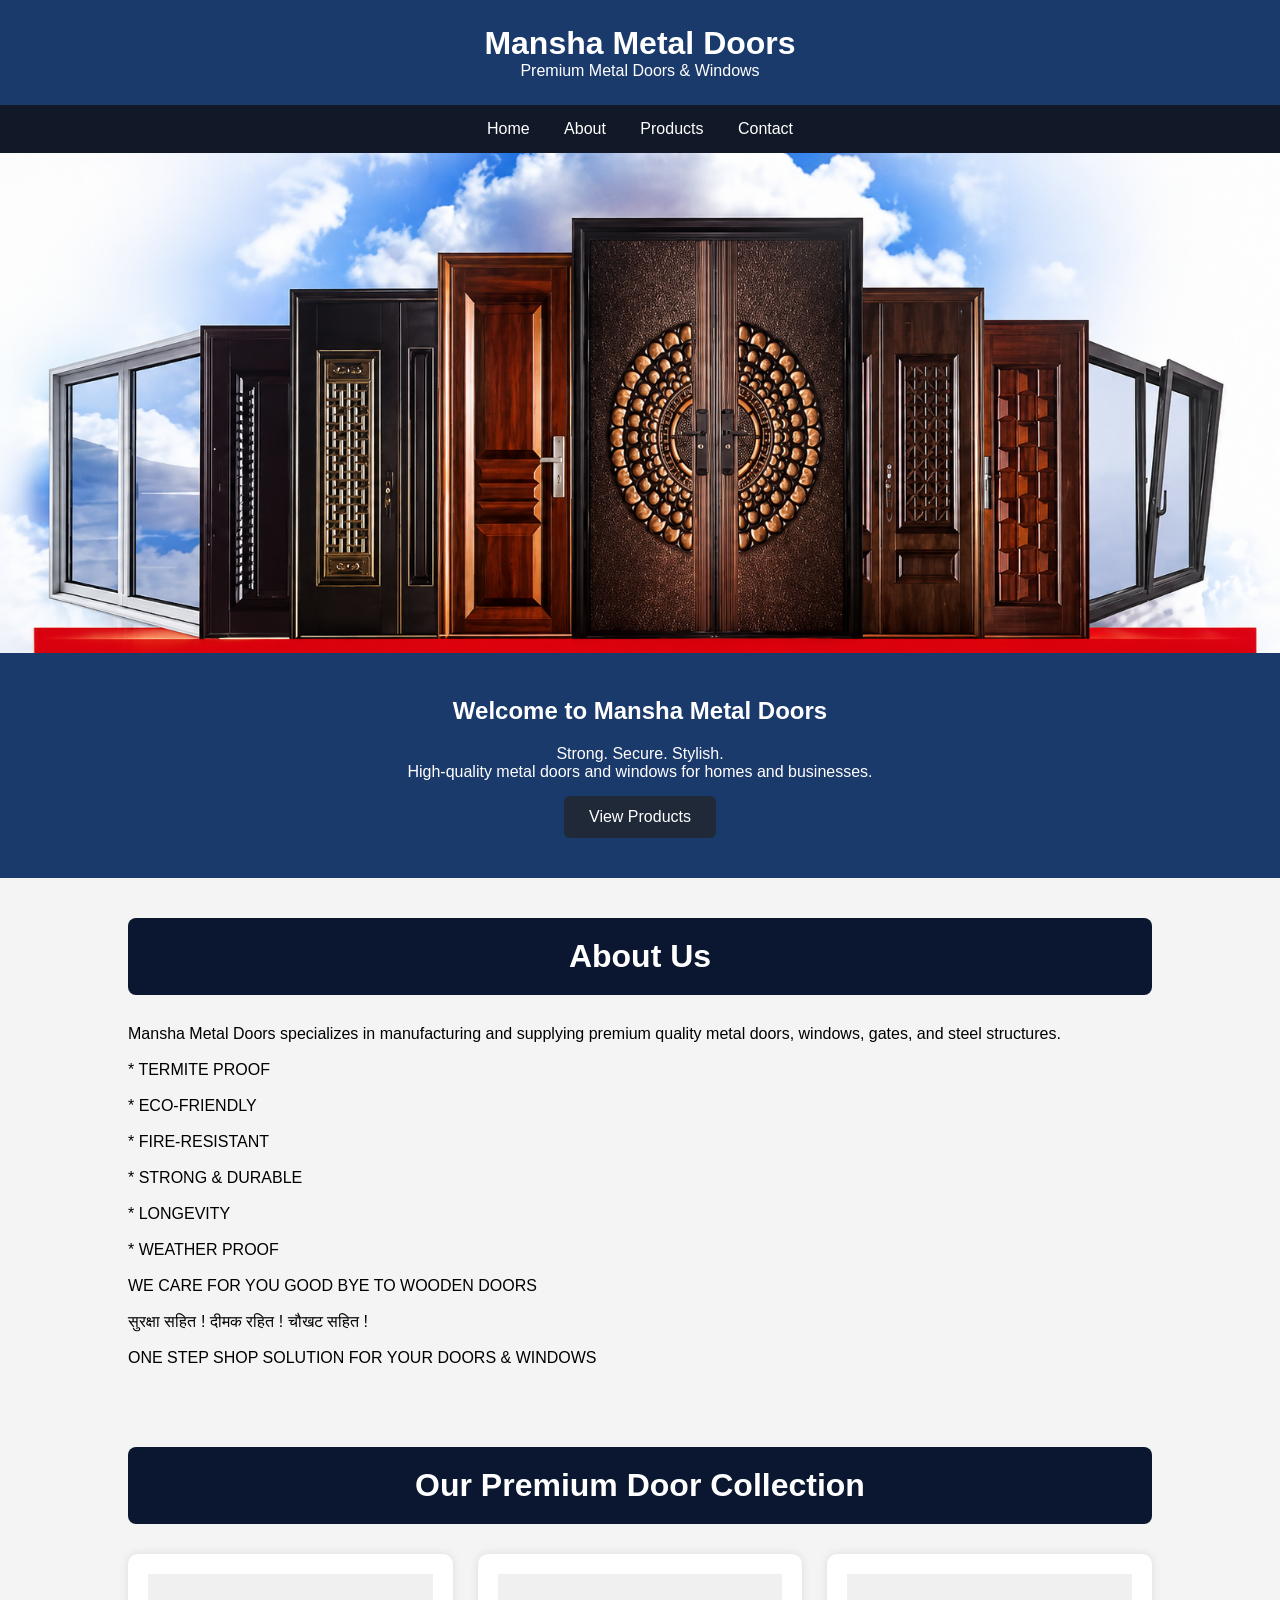
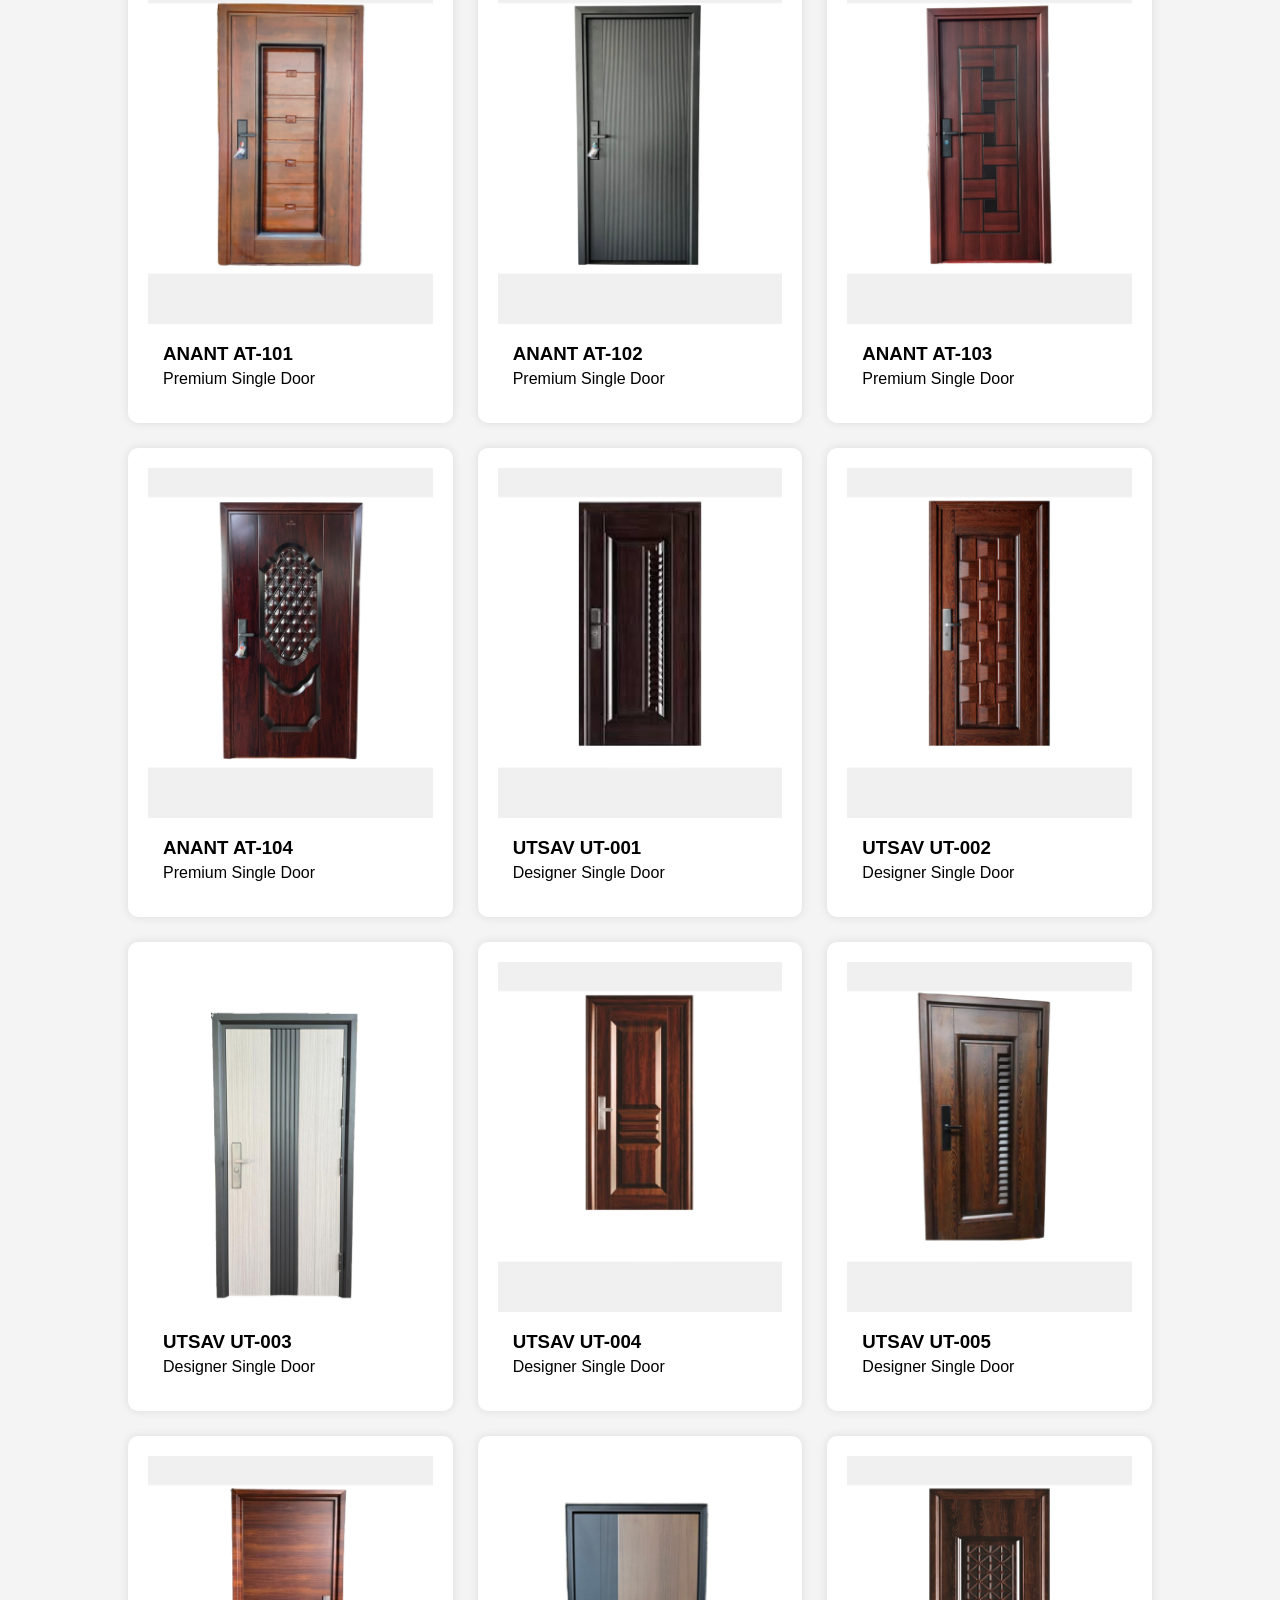
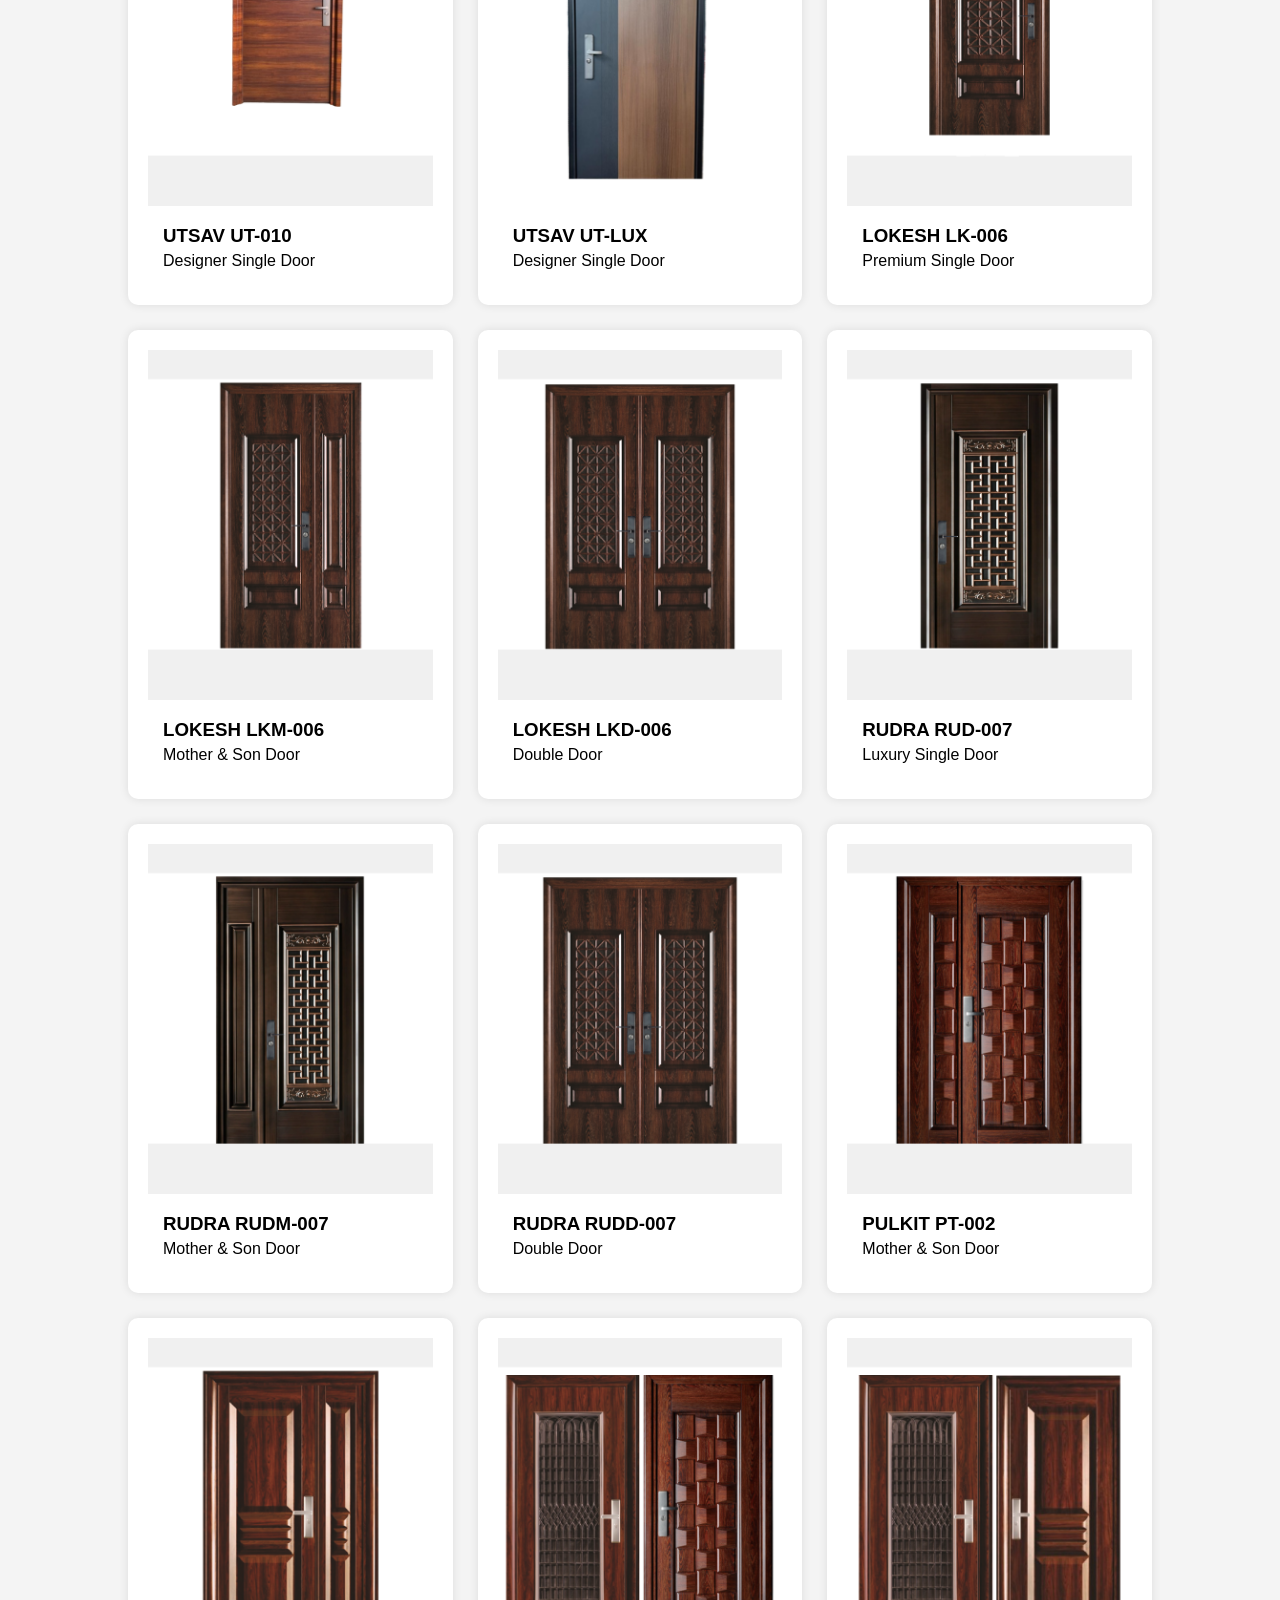
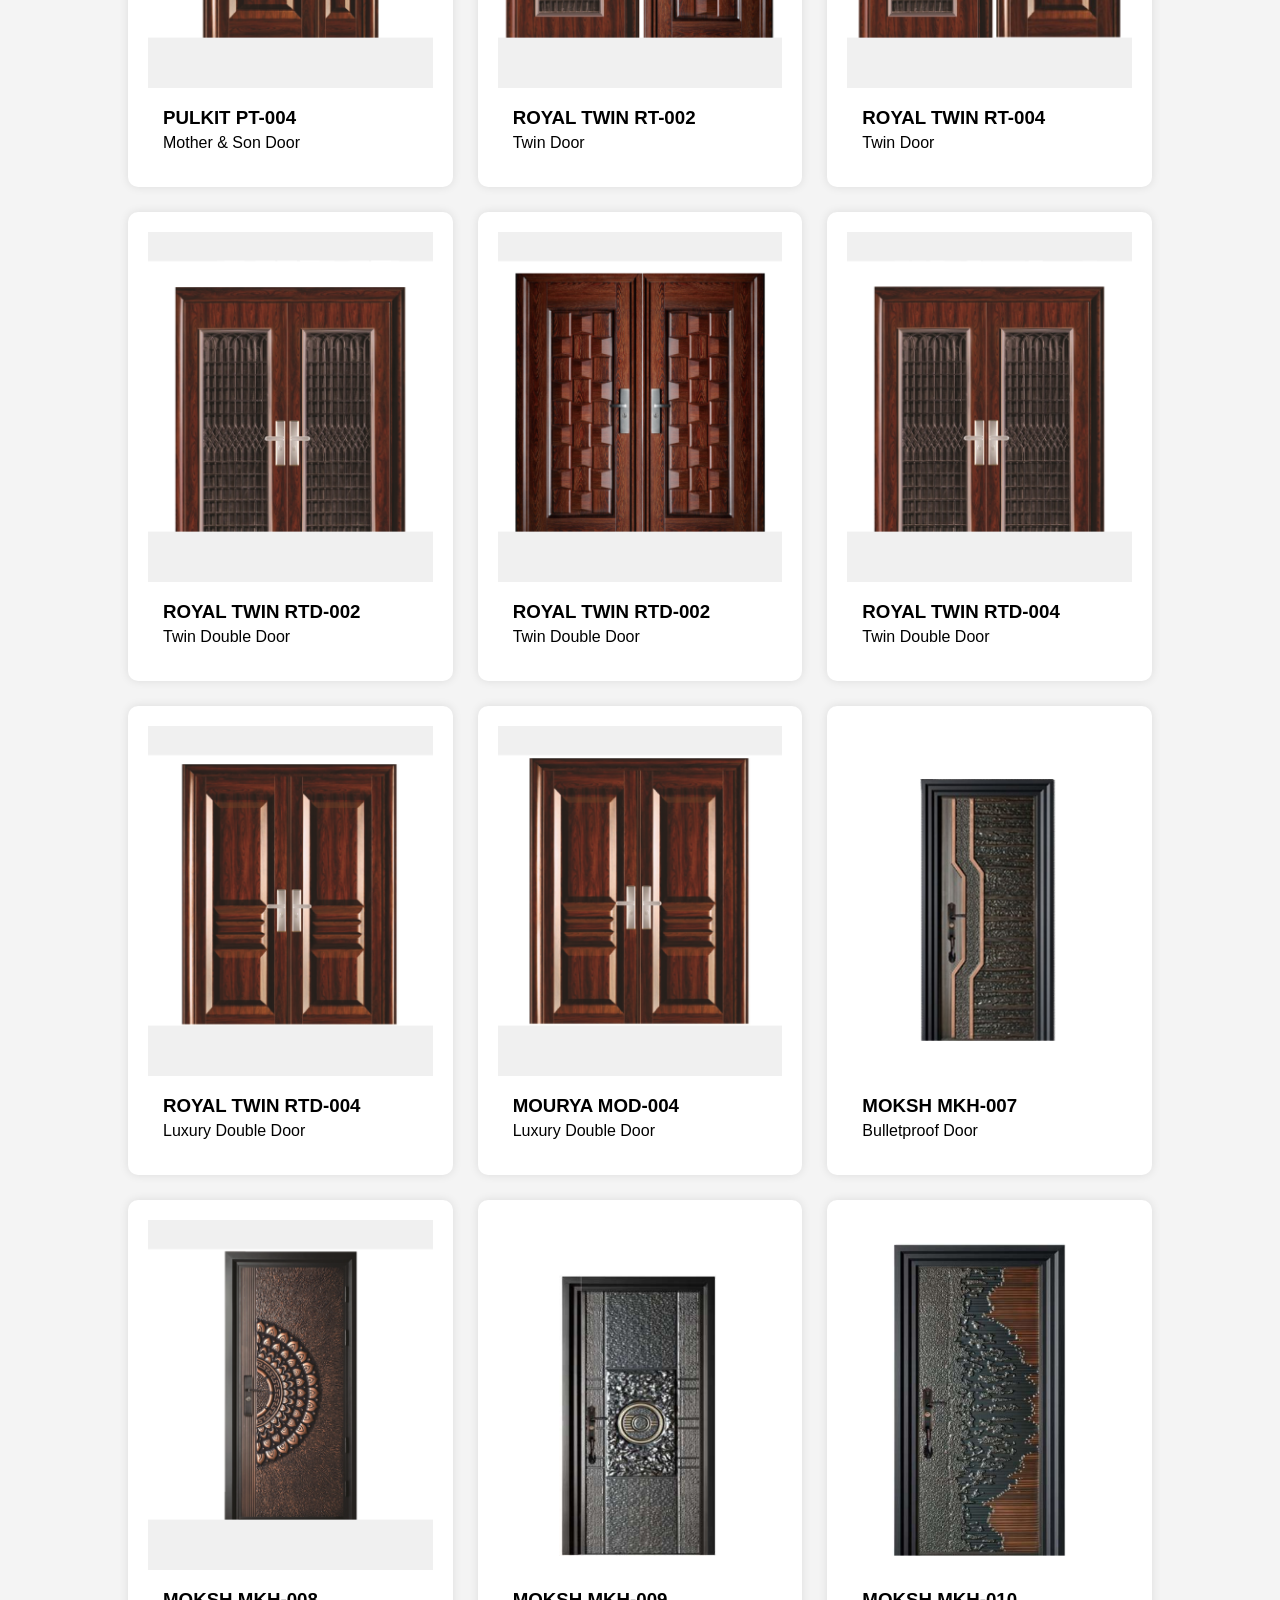
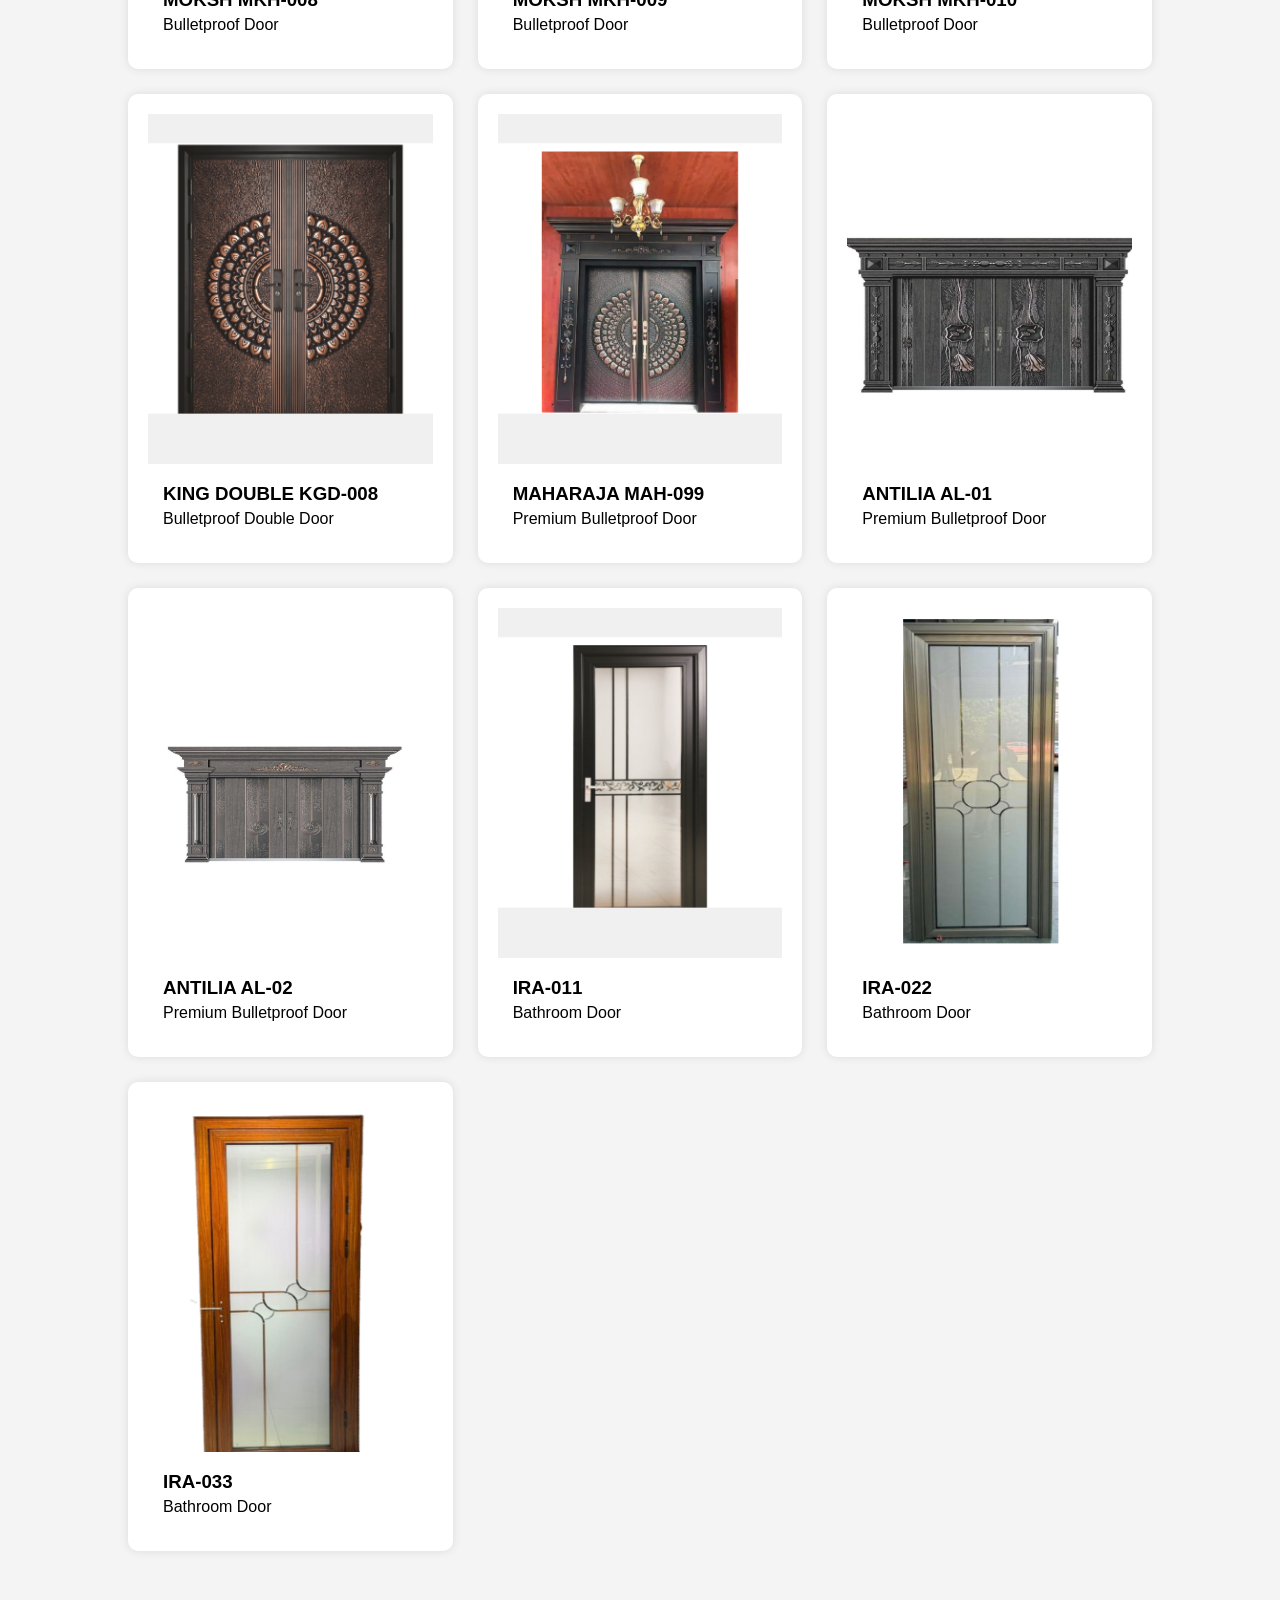
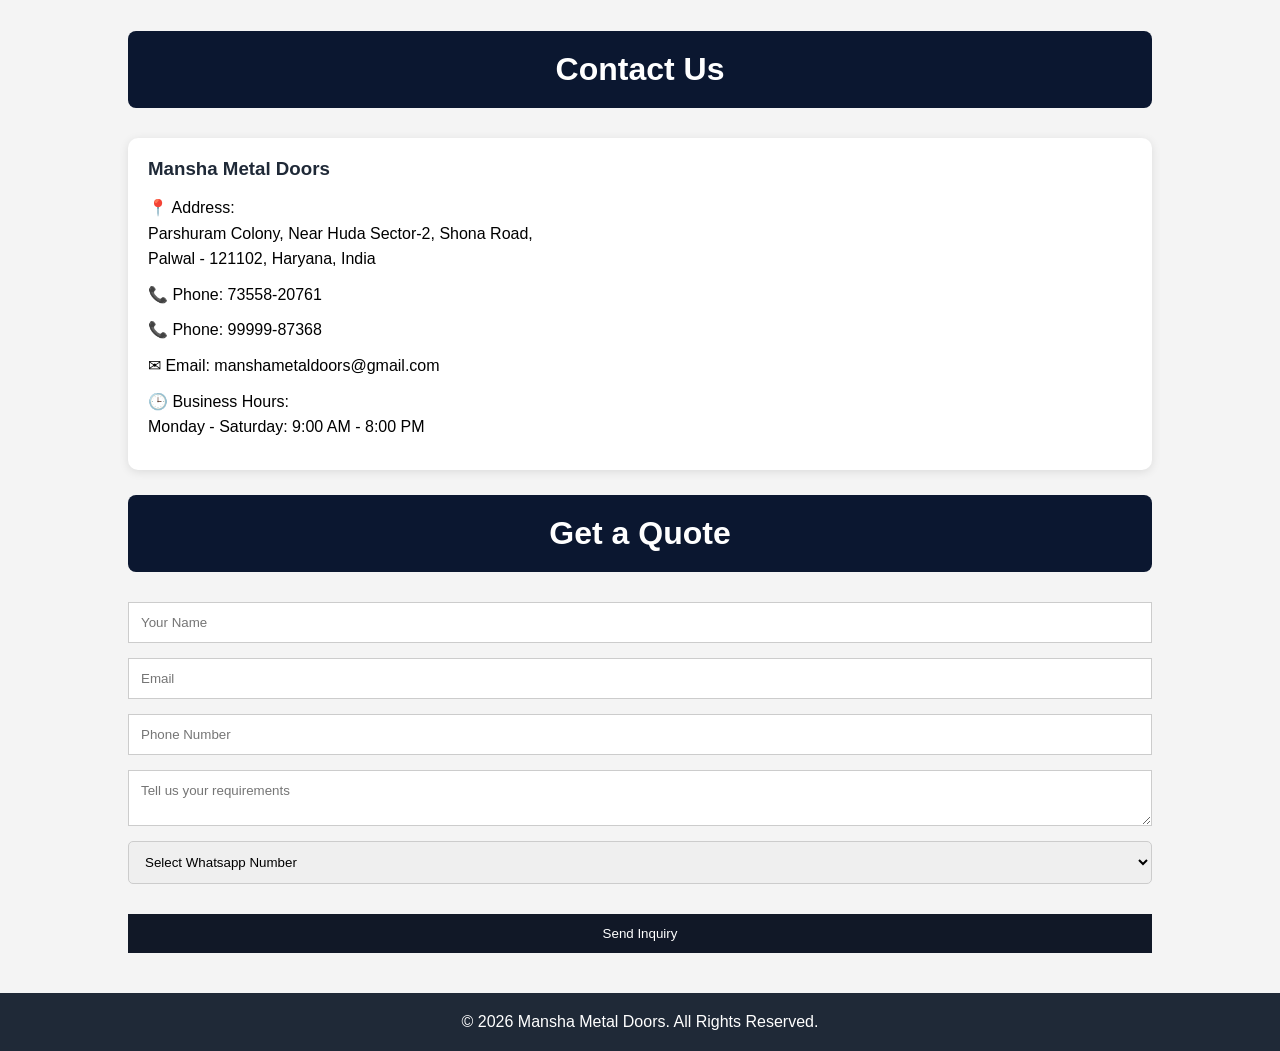
<file: index.html>
<!DOCTYPE html>
<html lang="en">
<head>
    <meta charset="UTF-8">
    <meta name="viewport" content="width=device-width, initial-scale=1.0">
    <title>Mansha Metal Doors</title>
    <link rel="stylesheet" href="style.css">
</head>
<body>

<header>
    <h1>Mansha Metal Doors</h1>
    <p>Premium Metal Doors & Windows</p>
</header>

<nav>
    <a href="#home">Home</a>
    <a href="#about">About</a>
    <a href="#products">Products</a>
    <a href="#contact">Contact</a>
</nav>

<section id="home" class="hero">

    <img src="images/shop.png" alt="Mansha Metal Doors Shop" class="hero-image">

    <div class="hero-content">
        <h2>Welcome to Mansha Metal Doors</h2>

        <p>
            Strong. Secure. Stylish.<br>
            High-quality metal doors and windows for homes and businesses.
        </p>

        <a href="#products" class="hero-btn">
            View Products
        </a>
    </div>


</section>

<section id="about">
    <div class="section-title">
    <h2>About Us</h2>
</div>
    <p>
        Mansha Metal Doors specializes in manufacturing and supplying
        premium quality metal doors, windows, gates, and steel structures.<br><br>
        * TERMITE PROOF<br><br>
        * ECO-FRIENDLY<br><br>
        * FIRE-RESISTANT<br><br>
        * STRONG & DURABLE<br><br>
        * LONGEVITY<br><br>
        * WEATHER PROOF<br><br>
        WE CARE FOR YOU GOOD BYE TO WOODEN DOORS<br><br>
        सुरक्षा सहित ! दीमक रहित ! चौखट सहित !<br><br>
        ONE STEP SHOP SOLUTION FOR YOUR DOORS & WINDOWS

    </p>
</section>

<section id="products">
    <div class="section-title">
    <h2>Our Premium Door Collection</h2>
</div>

    <div class="product-grid">

        <div class="card">
            <img src="images/page_2.png" alt="ANANT AT-101">
            <h3>ANANT AT-101</h3>
            <p>Premium Single Door</p>
        </div>

        <div class="card">
            <img src="images/page_3.png" alt="ANANT AT-102">
            <h3>ANANT AT-102</h3>
            <p>Premium Single Door</p>
        </div>

        <div class="card">
            <img src="images/page_4.png" alt="ANANT AT-103">
            <h3>ANANT AT-103</h3>
            <p>Premium Single Door</p>
        </div>

        <div class="card">
            <img src="images/page_5.png" alt="ANANT AT-104">
            <h3>ANANT AT-104</h3>
            <p>Premium Single Door</p>
        </div>

        <div class="card">
            <img src="images/page_6.png" alt="UTSAV UT-001">
            <h3>UTSAV UT-001</h3>
            <p>Designer Single Door</p>
        </div>

        <div class="card">
            <img src="images/page_7.png" alt="UTSAV UT-002">
            <h3>UTSAV UT-002</h3>
            <p>Designer Single Door</p>
        </div>

        <div class="card">
            <img src="images/page003.png" alt="UTSAV UT-003">
            <h3>UTSAV UT-003</h3>
            <p>Designer Single Door</p>
        </div>

        <div class="card">
            <img src="images/page_8.png" alt="UTSAV UT-004">
            <h3>UTSAV UT-004</h3>
            <p>Designer Single Door</p>
        </div>

        <div class="card">
            <img src="images/page_9.png" alt="UTSAV UT-005">
            <h3>UTSAV UT-005</h3>
            <p>Designer Single Door</p>
        </div>

        <div class="card">
            <img src="images/page_10.png" alt="UTSAV UT-010">
            <h3>UTSAV UT-010</h3>
            <p>Designer Single Door</p>
        </div>

         <div class="card">
            <img src="images/Screenshot 2026-06-19 185003.png" alt="UTSAV UT-LUX">
            <h3>UTSAV UT-LUX</h3>
            <p>Designer Single Door</p>
        </div>

        <div class="card">
            <img src="images/page_11.png" alt="LOKESH LK-006">
            <h3>LOKESH LK-006</h3>
            <p>Premium Single Door</p>
        </div>

        <div class="card">
            <img src="images/page_12.png" alt="LOKESH LKM-006">
            <h3>LOKESH LKM-006</h3>
            <p>Mother & Son Door</p>
        </div>

        <div class="card">
            <img src="images/page_13.png" alt="LOKESH LKD-006">
            <h3>LOKESH LKD-006</h3>
            <p>Double Door</p>
        </div>

        <div class="card">
            <img src="images/page_14.png" alt="RUDRA RUD-007">
            <h3>RUDRA RUD-007</h3>
            <p>Luxury Single Door</p>
        </div>

        <div class="card">
            <img src="images/page_15.png" alt="RUDRA RUDM-007">
            <h3>RUDRA RUDM-007</h3>
            <p>Mother & Son Door</p>
        </div>

        <div class="card">
            <img src="images/page_16.png" alt="RUDRA RUDD-007">
            <h3>RUDRA RUDD-007</h3>
            <p>Double Door</p>
        </div>

        <div class="card">
            <img src="images/page_17.png" alt="PULKIT PT-002">
            <h3>PULKIT PT-002</h3>
            <p>Mother & Son Door</p>
        </div>

        <div class="card">
            <img src="images/page_18.png" alt="PULKIT PT-004">
            <h3>PULKIT PT-004</h3>
            <p>Mother & Son Door</p>
        </div>

        <div class="card">
            <img src="images/page_19.png" alt="ROYAL TWIN RT-002">
            <h3>ROYAL TWIN RT-002</h3>
            <p>Twin Door</p>
        </div>

        <div class="card">
            <img src="images/page_20.png" alt="ROYAL TWIN RT-004">
            <h3>ROYAL TWIN RT-004</h3>
            <p>Twin Door</p>
        </div>

        <div class="card">
            <img src="images/page_21.png" alt="ROYAL TWIN RTD-002">
            <h3>ROYAL TWIN RTD-002</h3>
            <p>Twin Double Door</p>
        </div>
        
        <div class="card">
            <img src="images/page_22.png" alt="ROYAL TWIN RTD-002">
            <h3>ROYAL TWIN RTD-002</h3>
            <p>Twin Double Door</p>
        </div>

        <div class="card">
            <img src="images/page_23.png" alt="ROYAL TWIN RTD-004">
            <h3>ROYAL TWIN RTD-004</h3>
            <p>Twin Double Door</p>
        </div>

        <div class="card">
            <img src="images/page_24.png" alt="ROYAL TWIN RTD-004">
            <h3>ROYAL TWIN RTD-004</h3>
            <p>Luxury Double Door</p>
        </div>

        <div class="card">
            <img src="images/page_25.png" alt="MOURYA MOD-004">
            <h3>MOURYA MOD-004</h3>
            <p>Luxury Double Door</p>
        </div>

        <div class="card">
            <img src="images/mokhs.png" alt="MOKSH MKH-007">
            <h3>MOKSH MKH-007</h3>
            <p>Bulletproof Door</p>
        </div>

        <div class="card">
            <img src="images/page_26.png" alt="MOKSH MKH-008">
            <h3>MOKSH MKH-008</h3>
            <p>Bulletproof Door</p>
        </div>

        <div class="card">
            <img src="images/mpksh09.png" alt="MOKSH MKH-009">
            <h3>MOKSH MKH-009</h3>
            <p>Bulletproof Door</p>
        </div>

        <div class="card">
            <img src="images/moksh10.png" alt="MOKSH MKH-010">
            <h3>MOKSH MKH-010</h3>
            <p>Bulletproof Door</p>
        </div>

        <div class="card">
            <img src="images/page_27.png" alt="KING DOUBLE KGD-008">
            <h3>KING DOUBLE KGD-008</h3>
            <p>Bulletproof Double Door</p>
        </div>

        <div class="card">
            <img src="images/page_28.png" alt="MAHARAJA MAH-099">
            <h3>MAHARAJA MAH-099</h3>
            <p>Premium Bulletproof Door</p>
        </div>

        <div class="card">
            <img src="images/alnt00.png" alt="ANTILIA AL-01">
            <h3>ANTILIA AL-01</h3>
            <p>Premium Bulletproof Door</p>
        </div>

        <div class="card">
            <img src="images/ant01.png" alt="ANTILIA AL-02">
            <h3>ANTILIA AL-02</h3>
            <p>Premium Bulletproof Door</p>
        </div>


        <div class="card">
            <img src="images/page_29.png" alt="IRA-011">
            <h3>IRA-011</h3>
            <p>Bathroom Door</p>
        </div>

        <div class="card">
            <img src="images/ira22.png" alt="IRA-022">
            <h3>IRA-022</h3>
            <p>Bathroom Door</p>
        </div>

        <div class="card">
            <img src="images/ira33.png" alt="IRA-033">
            <h3>IRA-033</h3>
            <p>Bathroom Door</p>
        </div>

    </div>
</section>

<section id="contact">
    <div class="section-title">
    <h2>Contact Us</h2>
</div>

    <div class="contact-details">
        <h3>Mansha Metal Doors</h3>

        <p>📍 Address:<br>
        Parshuram Colony, Near Huda Sector-2, Shona Road,<br>
        Palwal - 121102, Haryana, India</p>

        <p>📞 Phone: 73558-20761</p>
        <p>📞 Phone: 99999-87368</p>

        <p>✉ Email: manshametaldoors@gmail.com</p>

        <p>🕒 Business Hours:<br>
        Monday - Saturday: 9:00 AM - 8:00 PM</p>
    </div>

   <div class="section-title">
    <h2>Get a Quote</h2>
</div>

    <form id="contactForm">

        <input type="text" id="name" placeholder="Your Name" required>

        <input type="email" id="email" placeholder="Email" required>

        <input type="tel" id="phone" placeholder="Phone Number" required>

        <textarea id="message"
        placeholder="Tell us your requirements"
        required></textarea>

        <select id="whatsappNumber" required>
            <option value="">Select Whatsapp Number</option>
            <option value="917355820761">73558-20761</option>
            <option value="919999987368">99999-87368</option>
        </select>

        <button type="submit">Send Inquiry</button>

    </form>

    <div id="response"></div>

</section>

<footer>
    <p>© 2026 Mansha Metal Doors. All Rights Reserved.</p>
</footer>

<script src="script.js"></script>

</body>
</html>
</file>
<file: style.css>
*{
    margin:0;
    padding:0;
    box-sizing:border-box;
    font-family:Arial, sans-serif;
}

body{
    background:#f4f4f4;
}

header{
    background:#1b3a6c;
    color:white;
    text-align:center;
    padding:25px;
}

nav{
    background:#111827;
    text-align:center;
    padding:15px;
}

nav a{
    color:white;
    text-decoration:none;
    margin:0 15px;
}

.hero{
    background:#1b3a6c;
    color:white;
    text-align:center;
    padding:80px 20px;
}

section{
    padding:40px 10%;
}

h2{
    margin-bottom:20px;
}

.product-grid{
    display:grid;
    grid-template-columns:repeat(auto-fit,minmax(300px,1fr));
    gap:25px;
}

.card{
    background:white;
    border-radius:12px;
    overflow:hidden;
    box-shadow:0 4px 15px rgba(0,0,0,0.1);
    transition:0.3s;
}

.card:hover{
    transform:translateY(-5px);
}

.card img{
    width:100%;
    height:350px;
    object-fit:cover;
}

.card h3{
    padding:15px 15px 5px;
}

.card p{
    padding:0 15px 15px;
}

.card{
    background:white;
    padding:20px;
    border-radius:10px;
    box-shadow:0 0 10px rgba(0,0,0,.1);
}

form{
    display:flex;
    flex-direction:column;
    gap:15px;
}

input, textarea{
    padding:12px;
    border:1px solid #ccc;
}

button{
    background:#111827;
    color:white;
    border:none;
    padding:12px;
    cursor:pointer;
}

button:hover{
    background:#374151;
}

footer{
    text-align:center;
    background:#1f2937;
    color:white;
    padding:20px;
}
.contact-details{
background:#fff;
padding:20px;
margin-bottom:25px;
border-radius:10px;
box-shadow:0 2px 10px rgba(0,0,0,0.1);
}

.contact-details h3{
margin-bottom:15px;
color:#1f2937;
}

.contact-details p{
margin-bottom:10px;
line-height:1.6;
}

select{
    width:100%;
    padding:12px;
    margin-bottom:15px;
    border:1px solid #ccc;
    border-radius:5px;
}
.hero{
    text-align:center;
    padding:0;
}

.hero-image{
    width:100%;
    height:500px;
    object-fit:cover;
}

.hero-content{
    padding:40px 20px;
}

.hero-btn{
    display:inline-block;
    margin-top:15px;
    padding:12px 25px;
    background:#1f2937;
    color:white;
    text-decoration:none;
    border-radius:6px;
}
.section-title{
    background:#0b1730;
    padding:20px;
    text-align:center;
    margin-bottom:30px;
}

.section-title h2{
    color:white;
    margin:0;
}
.section-title{
    background:#0b1730;
    padding:20px;
    text-align:center;
    margin-bottom:30px;
    border-radius:8px;
}

.section-title h2{
    color:white;
    margin:0;
    font-size:32px;
}
.section-title{
    background:#0b1730;
    padding:20px;
    text-align:center;
    margin-bottom:30px;
    width:100%;
}

.section-title h2{
    color:white;
    margin:0;
    font-size:32px;
}
.section-title{
    background:#0b1730;
    padding:20px;
    text-align:center;
    margin-bottom:30px;
    width:100%;
}

.section-title h2{
    color:white;
    margin:0;
    font-size:32px;
}
</file>
